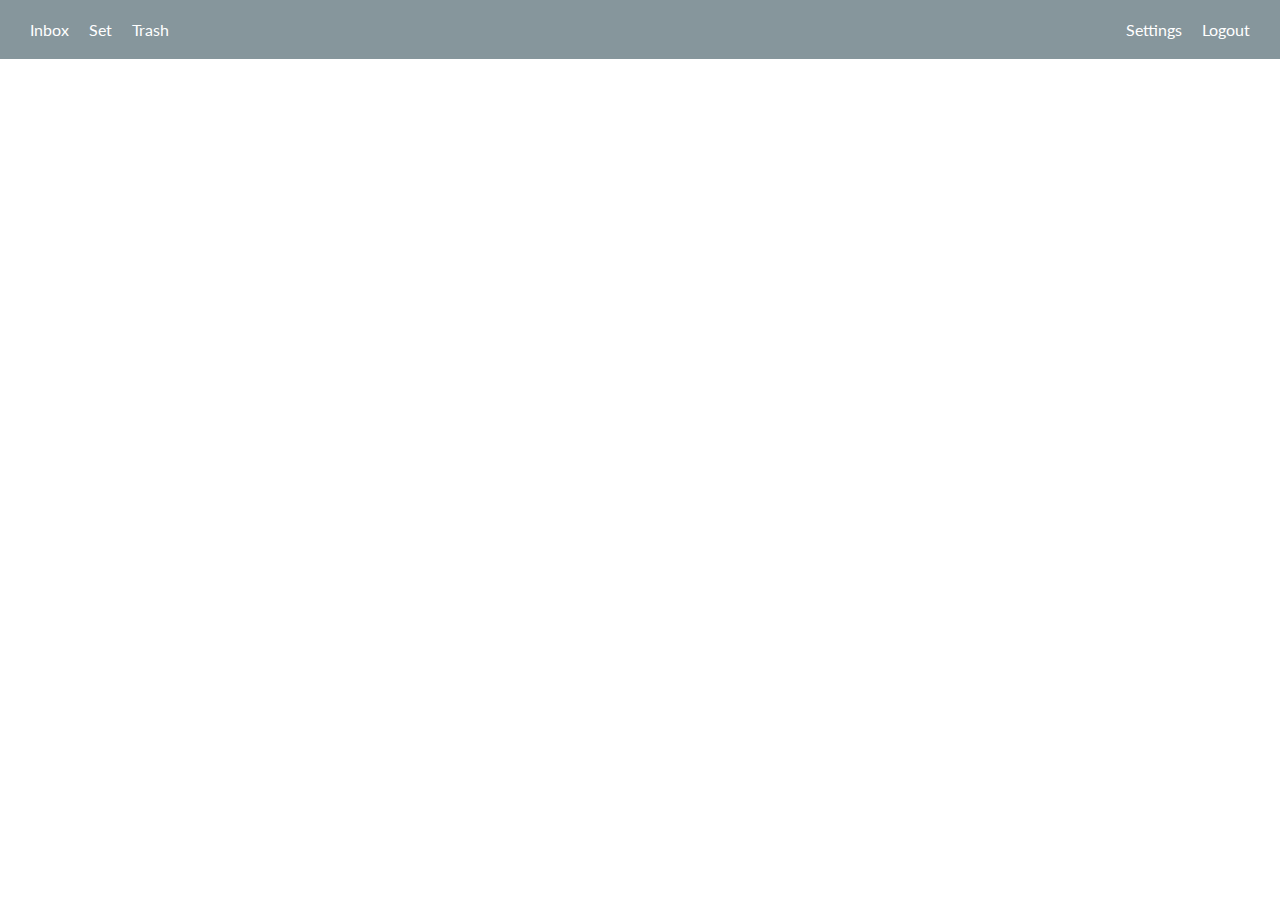
<file: header/index.html>
<!DOCTYPE html>
<html>
  <head>
    <meta charset="utf-8">
    <title></title>
    <link rel="stylesheet" href="style.css">
  </head>
  <body>
    <nav class="nav">
      <ul class="main-nav">
        <li>Inbox</li>
        <li>Set</li>
        <li>Trash</li>
      </ul>
      <ul class="secondary-nav">
        <li>Settings</li>
        <li>Logout</li>
      </ul>
    </nav>
  </body>
</html>
</file>
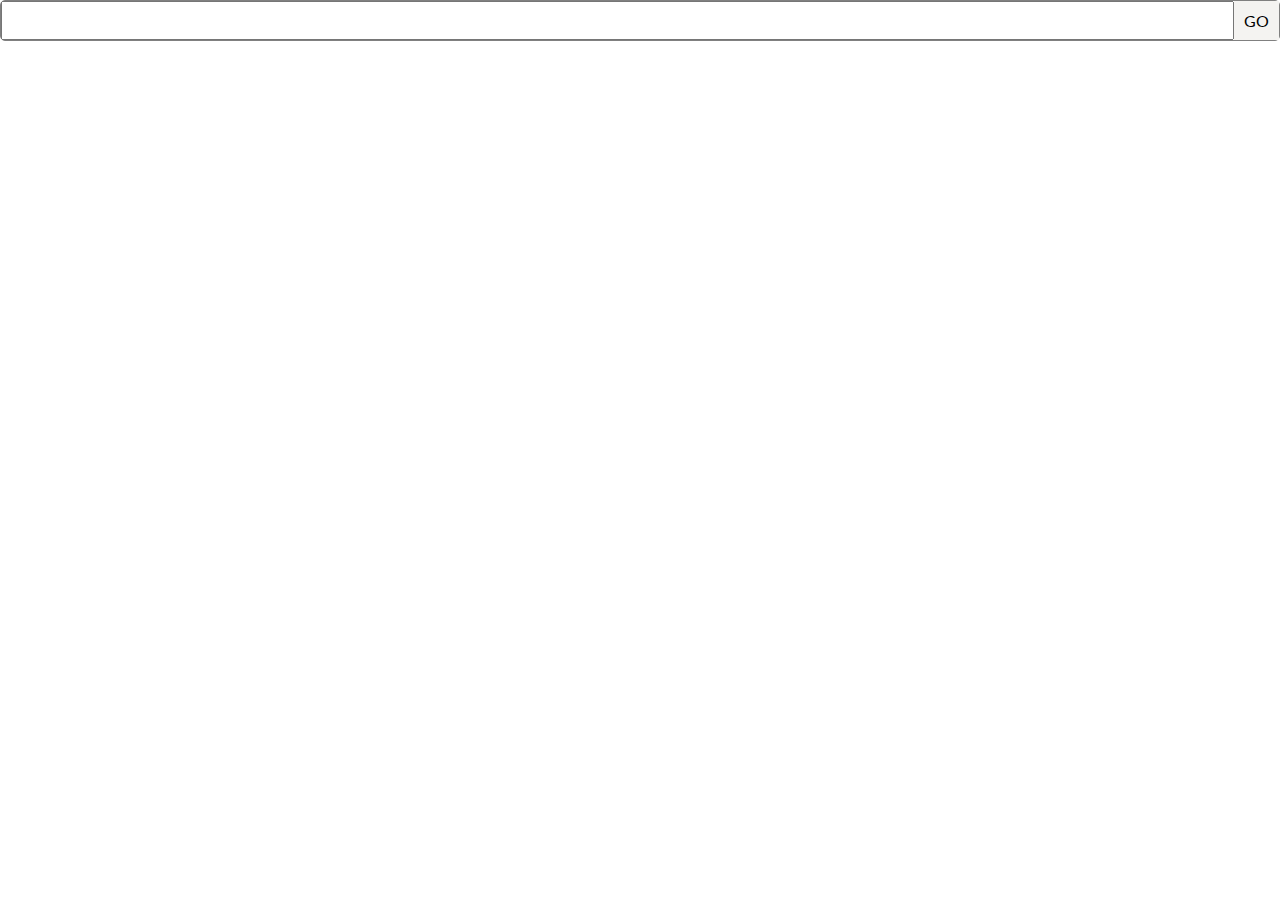
<file: input-prepend 2/index.html>
<!DOCTYPE html>
<html>
  <head>
    <meta charset="utf-8">
    <title></title>
    <link rel="stylesheet" href="style.css">
  </head>
  <body>
    <div class="input-wapper">
      <label for="amount">GO</label>
      <input type="text" name="" id="amount">
    </div>

  </body>
</html>
</file>
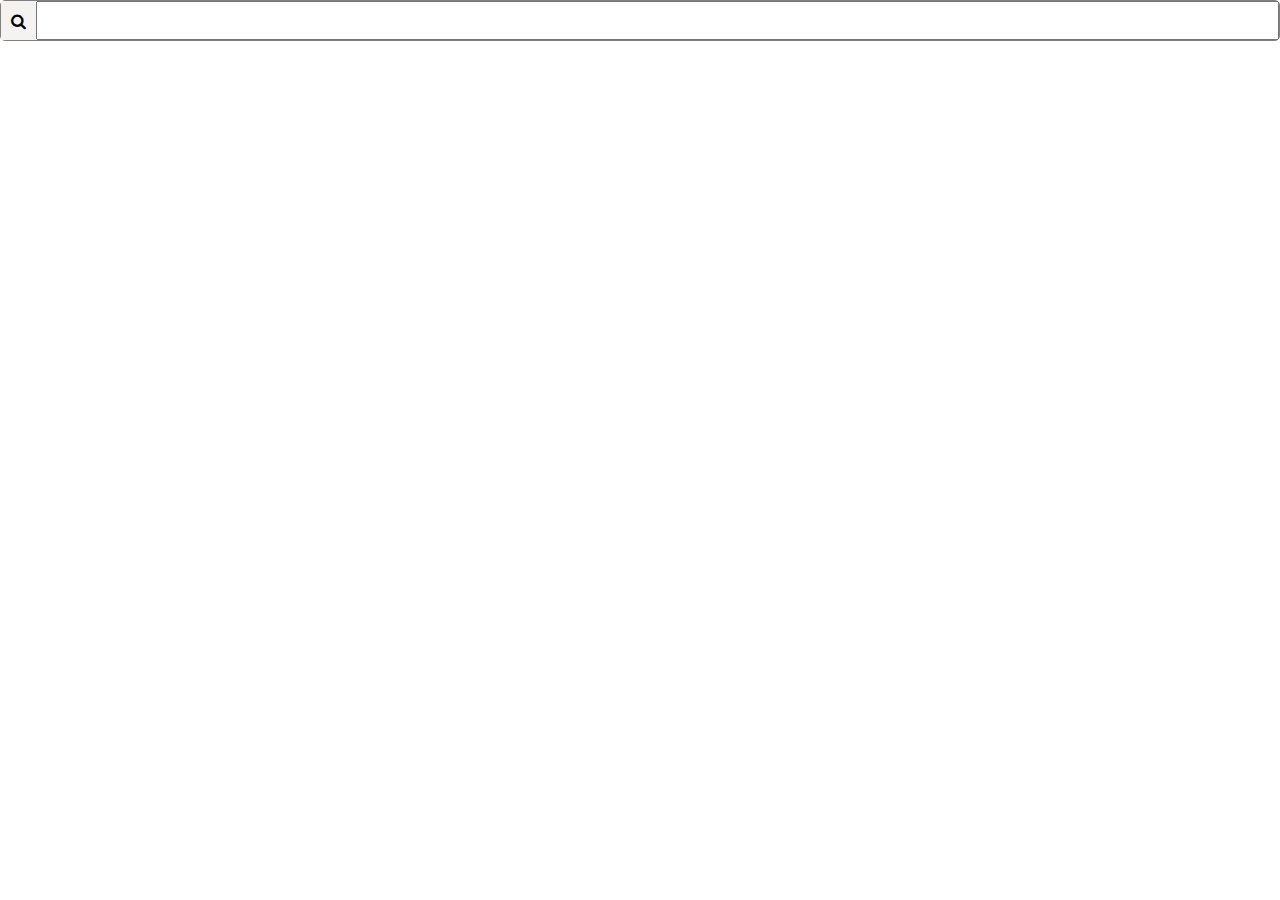
<file: input-prepend 3/index.html>
<!DOCTYPE html>
<html>
  <head>
    <meta charset="utf-8">
    <title></title>
    <link rel="stylesheet" href="style.css">
    <link rel="stylesheet" href="font-awesome/css/font-awesome.min.css">
  </head>
  <body>
    <div class="input-wapper">
      <label for="amount"><i class="fa fa-search" aria-hidden="true"></i></label>
      <input type="text" name="" id="amount">
    </div>

  </body>
</html>
</file>
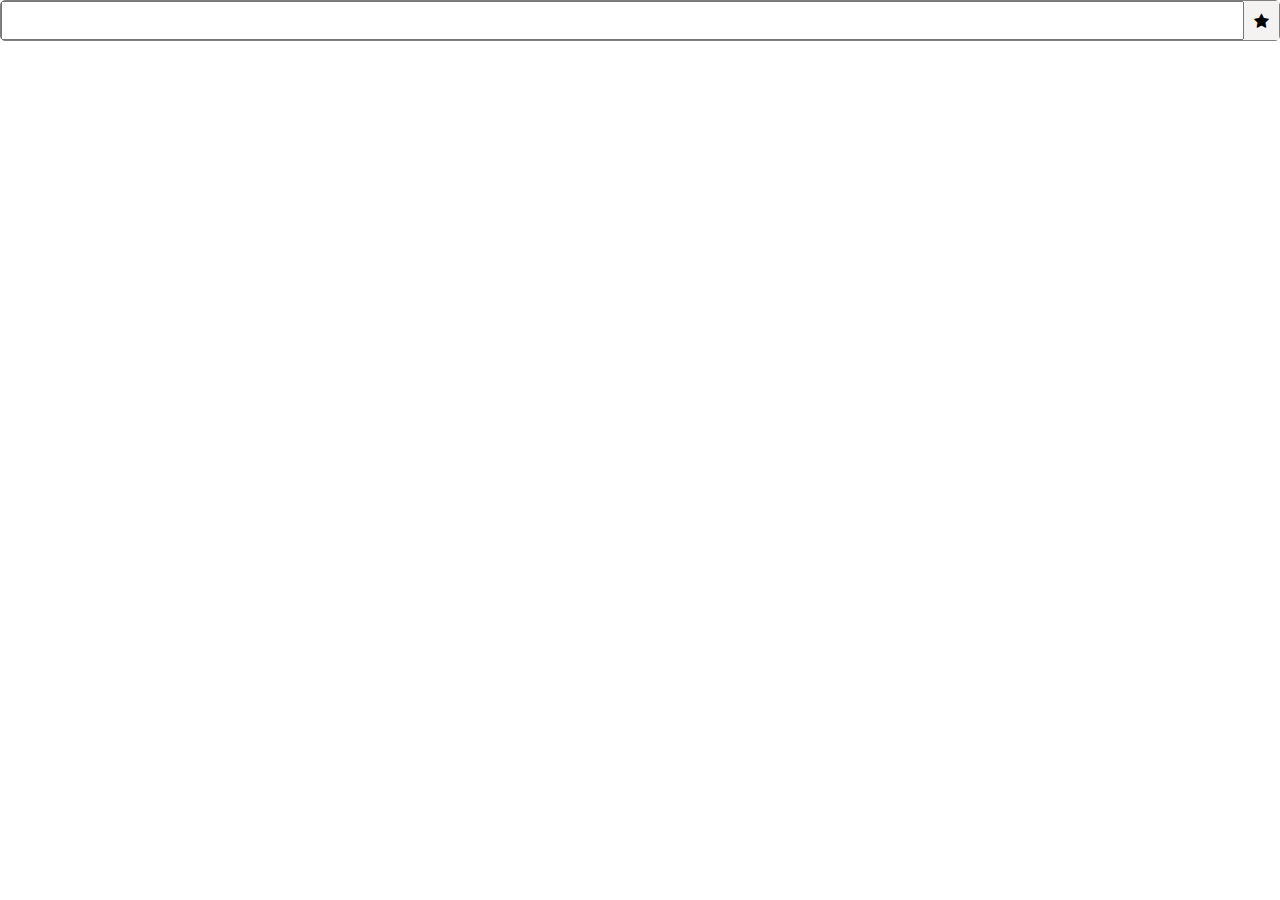
<file: input-prepend 4/index.html>
<!DOCTYPE html>
<html>
  <head>
    <meta charset="utf-8">
    <title></title>
    <link rel="stylesheet" href="style.css">
    <link rel="stylesheet" href="font-awesome/css/font-awesome.min.css">
  </head>
  <body>
    <div class="input-wapper">
      <label for="amount"><i class="fa fa-star" aria-hidden="true"></i></label>
      <input type="text" name="" id="amount">
    </div>

  </body>
</html>
</file>
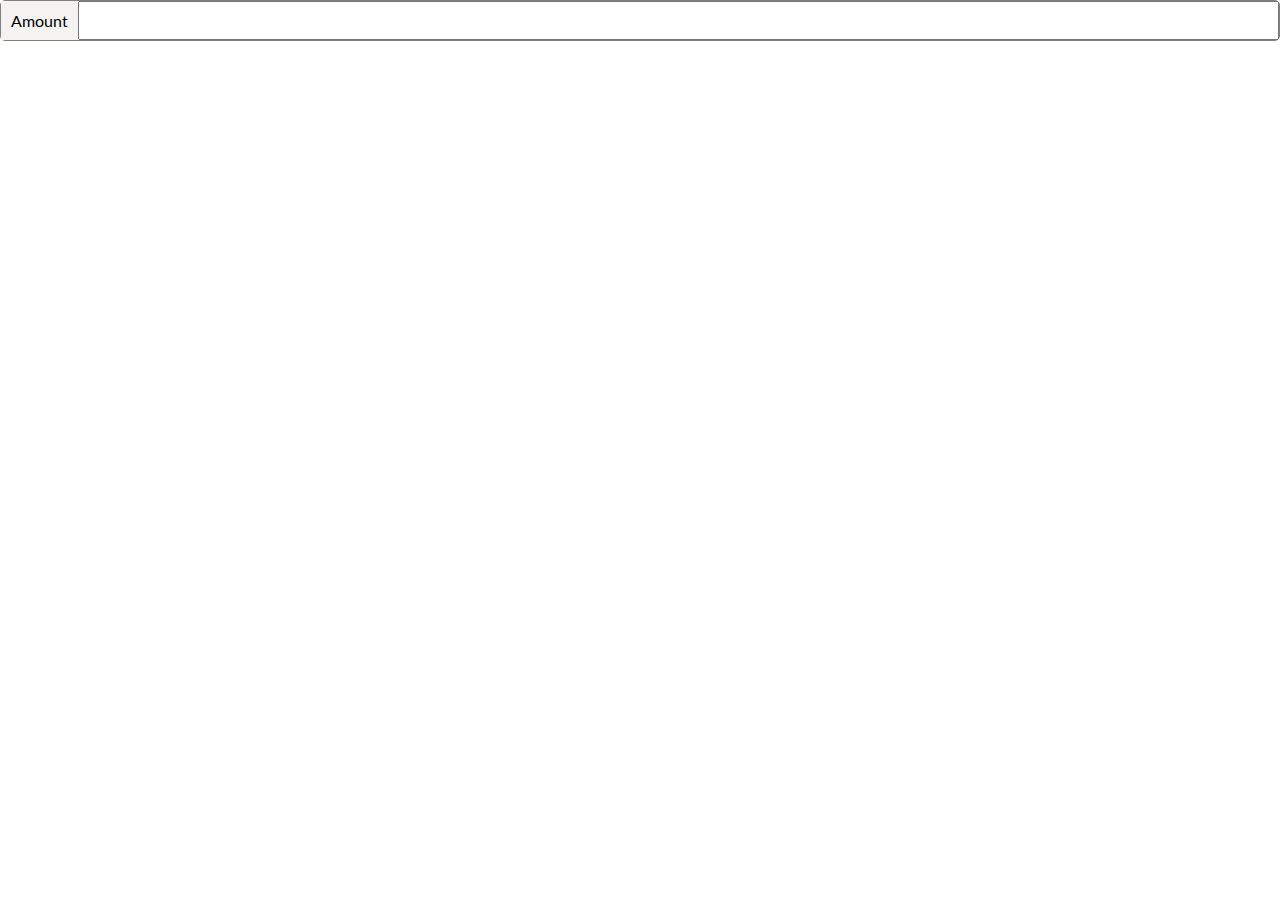
<file: input-prepend/index.html>
<!DOCTYPE html>
<html>
  <head>
    <meta charset="utf-8">
    <title></title>
    <link rel="stylesheet" href="style.css">
  </head>
  <body>
    <div class="input-wapper">
      <label for="amount">Amount</label>
      <input type="text" name="" id="amount">
    </div>


  </body>
</html>
</file>
<file: header/style.css>
@import url('https://fonts.googleapis.com/css?family=Lato');
*{
  margin: 0;
  padding: 0;
  font-family: 'Lato', sans-serif;
}
.nav{
  background: #86969C;
  color: #fff;
  display: flex;
  padding-top: 10px;
  padding-bottom: 10px;
  padding-left: 20px;
  padding-right: 20px;
  justify-content: space-between;

}

.main-nav,
.secondary-nav{
  display: flex;
  list-style: none;
}

.main-nav li,
.secondary-nav li{
  padding-bottom: 10px;
  padding-top: 10px;
  padding-left: 10px;
  padding-right: 10px;
}
</file>
<file: input-prepend 2/style.css>
@import url('https://fonts.googleapis.com/css?family=Lato');
*{
  margin: 0;
  padding: 0;
  font-family: 'Lato', sans-serif;
}
.input-wapper{
  border:1px solid grey;
  border-radius: 5px;
  display: flex;
  flex-direction: row-reverse;
}

label{
  background: #f4f3f1;
  padding-left: 10px;
  padding-right: 10px;
  padding-top: 10px;
  padding-bottom: 10px;
}
input{
  flex-grow: 1;
}
</file>
<file: input-prepend 3/style.css>
@import url('https://fonts.googleapis.com/css?family=Lato');
*{
  margin: 0;
  padding: 0;
  font-family: 'Lato', sans-serif;
}
.input-wapper{
  border:1px solid grey;
  border-radius: 5px;
  display: flex;
}

label{
  background: #f4f3f1;
  padding-left: 10px;
  padding-right: 10px;
  padding-top: 10px;
  padding-bottom: 10px;
}
input{
  flex-grow: 1;
}
</file>
<file: input-prepend 4/style.css>
@import url('https://fonts.googleapis.com/css?family=Lato');
*{
  margin: 0;
  padding: 0;
  font-family: 'Lato', sans-serif;
}
.input-wapper{
  border:1px solid grey;
  border-radius: 5px;
  display: flex;
  flex-direction: row-reverse;
}

label{
  background: #f4f3f1;
  padding-left: 10px;
  padding-right: 10px;
  padding-top: 10px;
  padding-bottom: 10px;
}
input{
  flex-grow: 1;
}
</file>
<file: input-prepend/style.css>
@import url('https://fonts.googleapis.com/css?family=Lato');
*{
  margin: 0;
  padding: 0;
  font-family: 'Lato', sans-serif;
}
.input-wapper{
  border:1px solid grey;
  border-radius: 5px;
  display: flex;
  
}

label{
  background: #f4f3f1;
  padding-left: 10px;
  padding-right: 10px;
  padding-top: 10px;
  padding-bottom: 10px;
}
input{
  flex-grow: 1;
}
</file>
